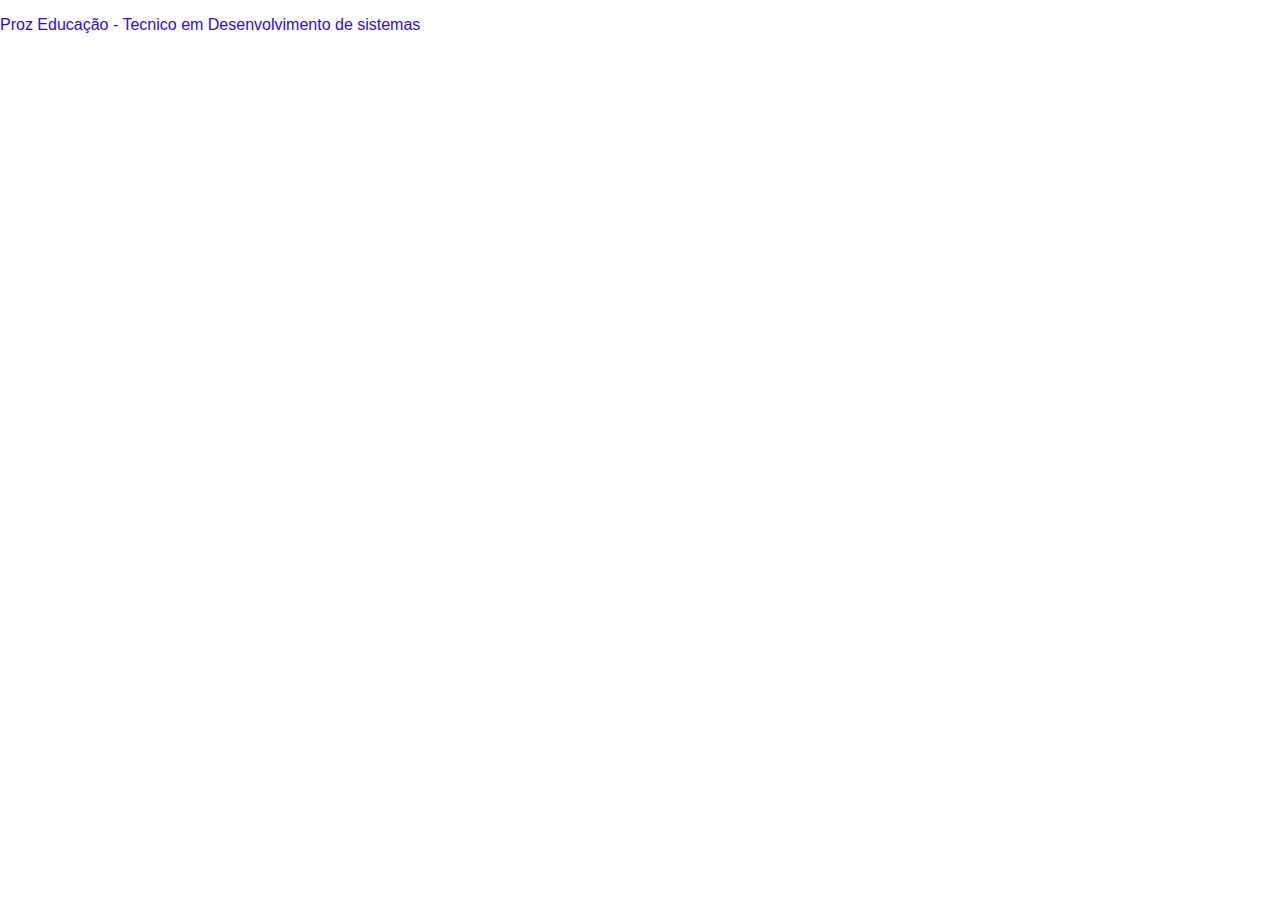
<file: educacao.html>
<!DOCTYPE html>
<html lang="en">
    <link rel="stylesheet" href="curriculo.css">
<head>
    <meta charset="UTF-8">
    <meta http-equiv="X-UA-Compatible" content="IE=edge">
    <meta name="viewport" content="width=device-width, initial-scale=1.0">
    <title>Education</title>
</head>
<body>
    <p>Proz Educação - Tecnico em Desenvolvimento de sistemas</p>
</body>
</html>
</file>
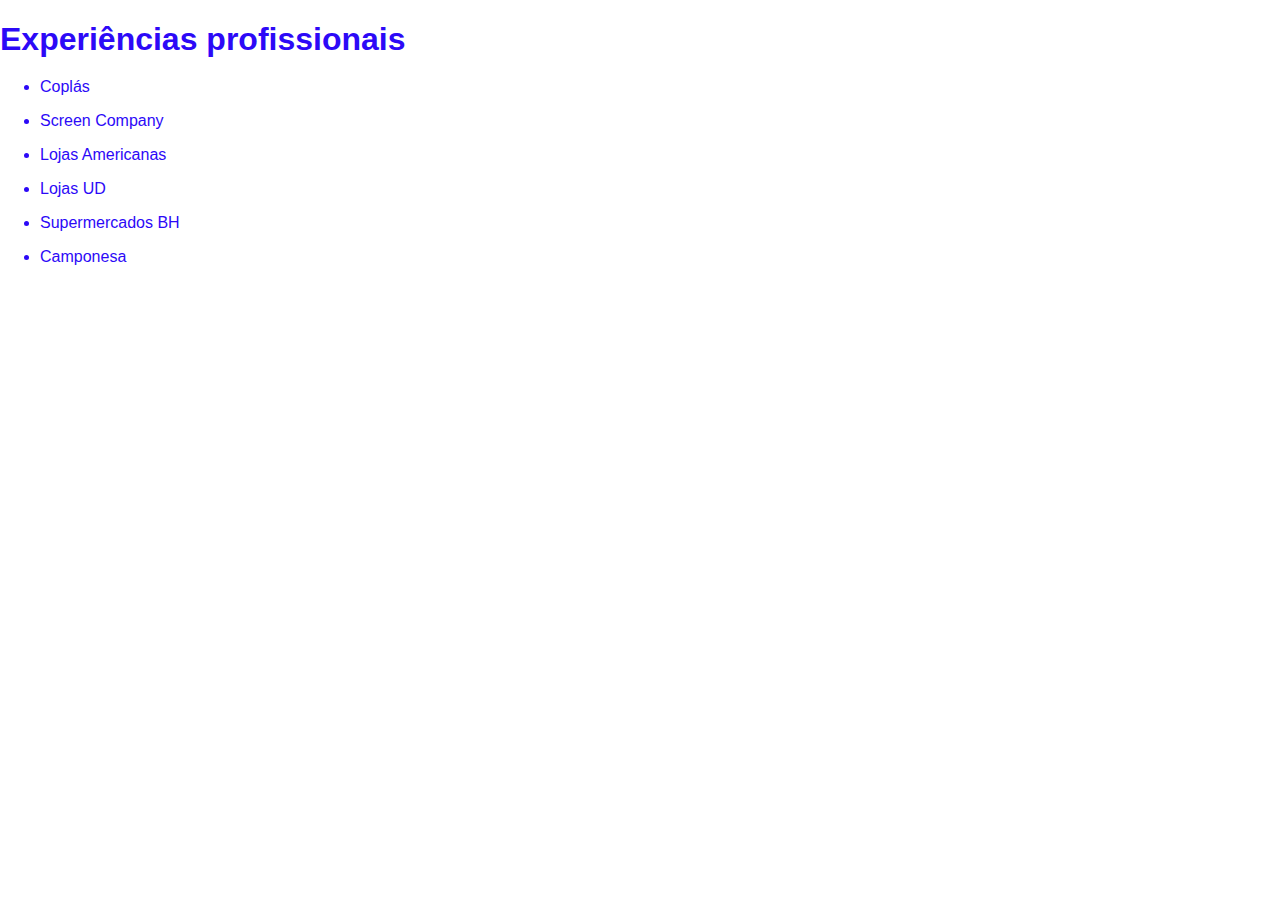
<file: experiencia.html>
<!DOCTYPE html>
<html lang="en">
<link rel="stylesheet" href="curriculo.css">
<head>
    <meta charset="UTF-8">
    <meta http-equiv="X-UA-Compatible" content="IE=edge">
    <meta name="viewport" content="width=device-width, initial-scale=1.0">
    <title>Xp</title>
</head>

<body>
    <h1 id="experience">Experiências profissionais</h1>
    <ul>
        <li>
            <p>Coplás</p>
        </li>
        <li>
            <p>Screen Company</p>
        </li>
        <li>
            <p>Lojas Americanas</p>
        </li>
        <li>
            <p>Lojas UD</p>
        </li>
        <li>
            <p>Supermercados BH</p>
        </li>
        <li>
            <p>Camponesa</p>
        </li>
    </ul>
</body>

</html>
</file>
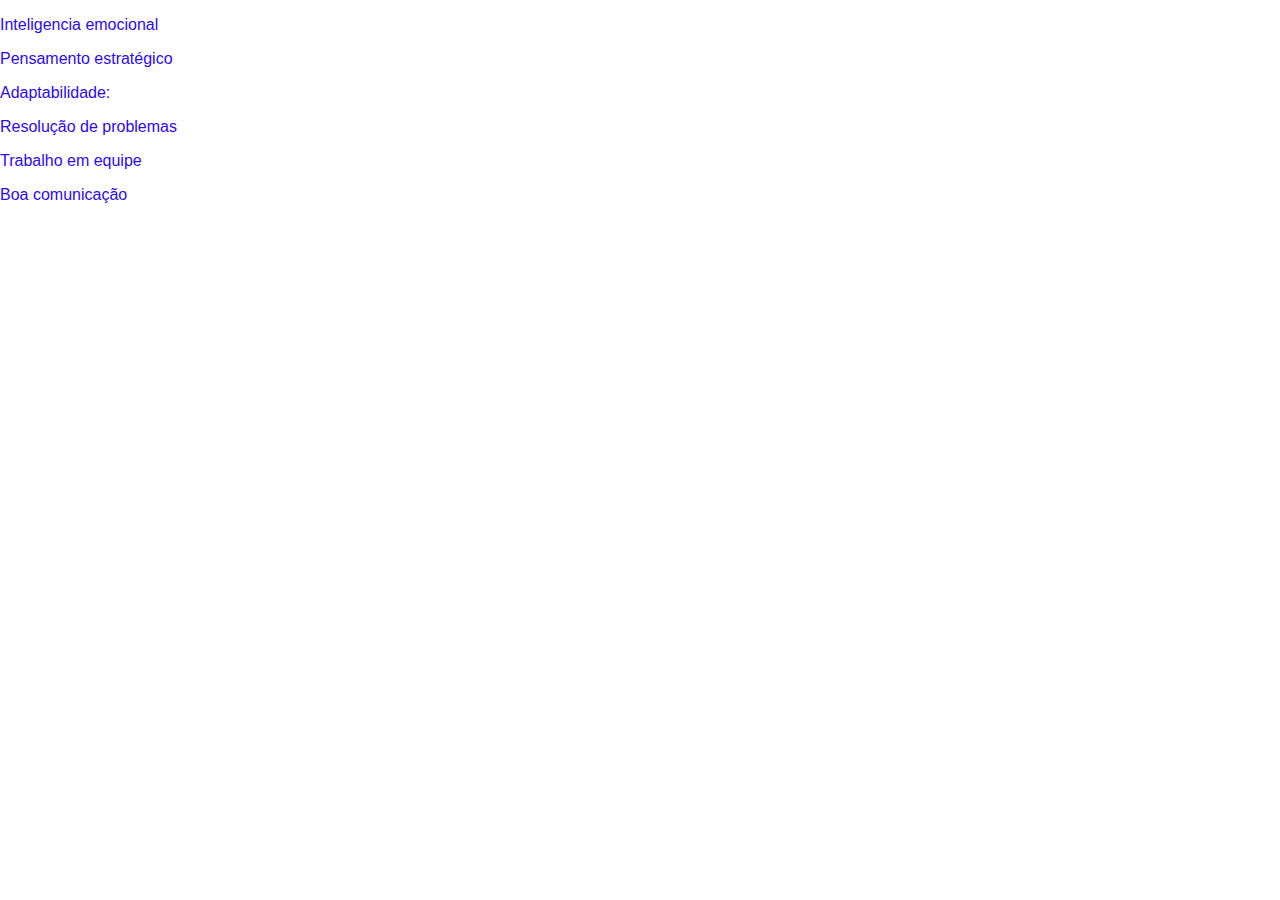
<file: habilidades.html>
<!DOCTYPE html>
<html lang="en">
    <link rel="stylesheet" href="curriculo.css">
<head>
    <meta charset="UTF-8">
    <meta http-equiv="X-UA-Compatible" content="IE=edge">
    <meta name="viewport" content="width=device-width, initial-scale=1.0">
    <title>Softskills</title>
</head>
<body>
    <p>Inteligencia emocional</p>
    <p>Pensamento estratégico</p>
    <p>Adaptabilidade:</p>
    <p>Resolução de problemas</p>
    <p>Trabalho em equipe</p>
    <p>Boa comunicação</p>
</body>
</html>
</file>
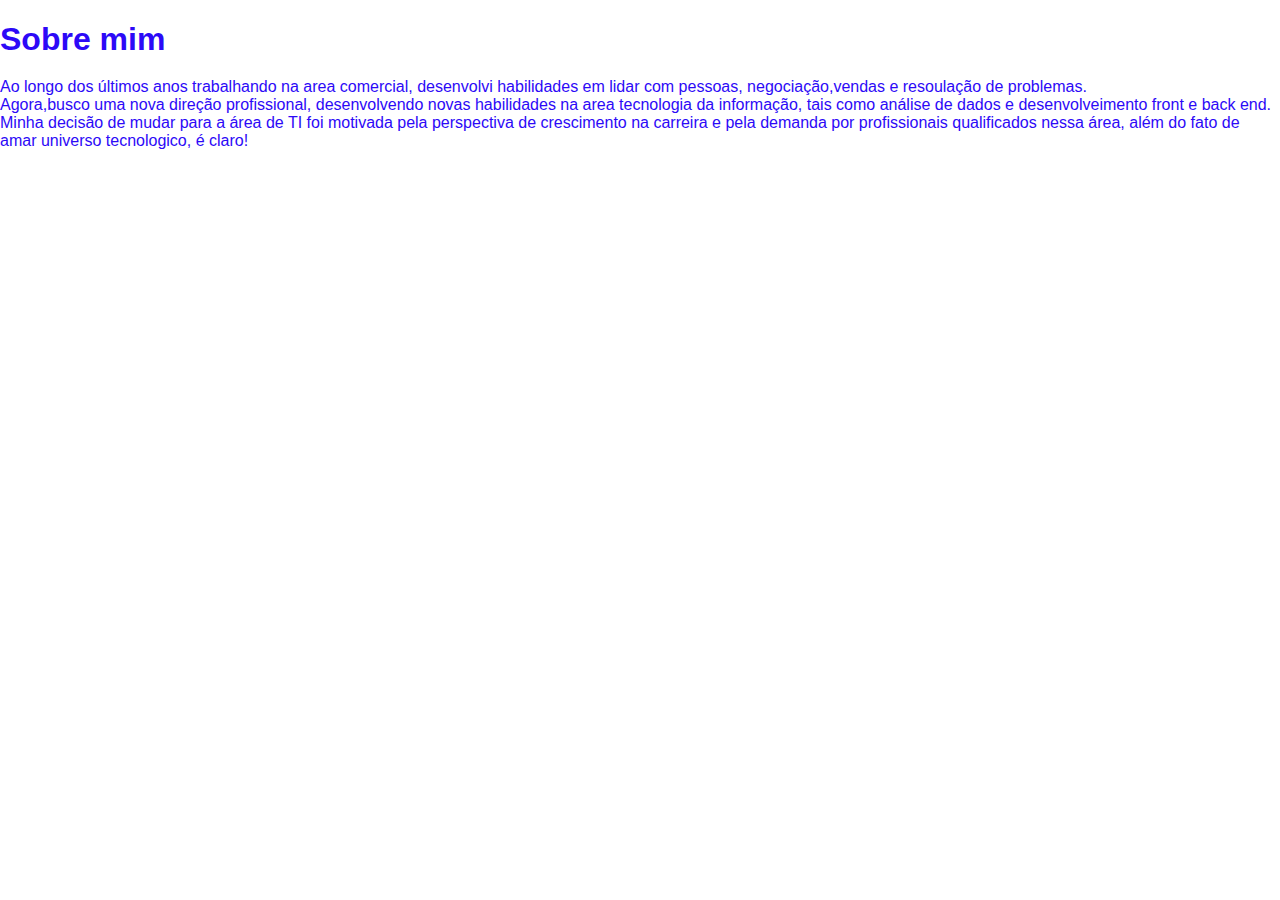
<file: Sobre.html>
<!DOCTYPE html>
<html lang="en">
    <link rel="stylesheet" href="curriculo.css">
<head>
    <meta charset="UTF-8">
    <meta http-equiv="X-UA-Compatible" content="IE=edge">
    <meta name="viewport" content="width=, initial-scale=1.0">
    <title>About</title>
    
</head>
<link rel="stylesheet"
<body>
    <h1>Sobre mim </h1>
    <p>
        Ao longo dos últimos anos trabalhando na area comercial, desenvolvi habilidades em lidar com
        pessoas, negociação,vendas
        e resoulação de problemas.<br>
        Agora,busco uma nova direção profissional, desenvolvendo novas habilidades na area
        tecnologia da informação, tais como análise de dados e desenvolveimento front e back
        end.
        <br>Minha decisão de mudar para a área de TI foi motivada pela perspectiva de crescimento na
        carreira e pela demanda por profissionais qualificados nessa área, além do fato de amar universo tecnologico, 
        é claro!
    </p>
</body>

</html>
</file>
<file: curriculo.css>
body {
    font-family: Arial, Helvetica, sans-serif;
    font-size: 16px;
    line-height: 1, 6;
    margin: 0;
    padding: 0;
    color: #2c09f7;
    background-image: url(https://img.freepik.com/vetores-premium/linhas-de-circuito-abstrato-tecnologia-futurista-digital-fundo-de-alta-tecnologia-ilustracao-vetorial_115579-1746.jpg);
}

nav ul {
    list-style: none;
    margin: 0;
    padding: 0;
    display: flex;
    /* adiciona display flex para deixar os itens em linha */
}

nav li {
    margin-right: 20px;
    /* adiciona um espaçamento entre os itens */
}

nav a {
    display: block;
    padding: 10px;
    text-decoration: none;
    color: #ca4f07f1;
}

nav a:hover {
    background-color: #38b1e9;
    color: #fff;
}

<!--inicio do container-->.container {
    max-width: 900;
    margin: 0 auto;
    padding: 30px;
    box-sizing: border-box;
}

h1 {
    font-size: 32px;
    margin-bottom: 20px
}

h2 {
    font-size: 24px;
    margin-bottom: 20px
}

h3 {
    font-size: 20px;
    margin-bottom: 10px
}

ul {
    margin-bottom: 20px;
}

li {
    margin-bottom: 10px;
}

.titulo {
    text-align: center;
    color: rgb(255, 217, 0);
    font-family: 'Times New Roman', Times, serif;
}

.icone-circular {
    border-radius: 50%;
  }
  .sobre {
    background-color: #38b1e9;
  }
</file>
